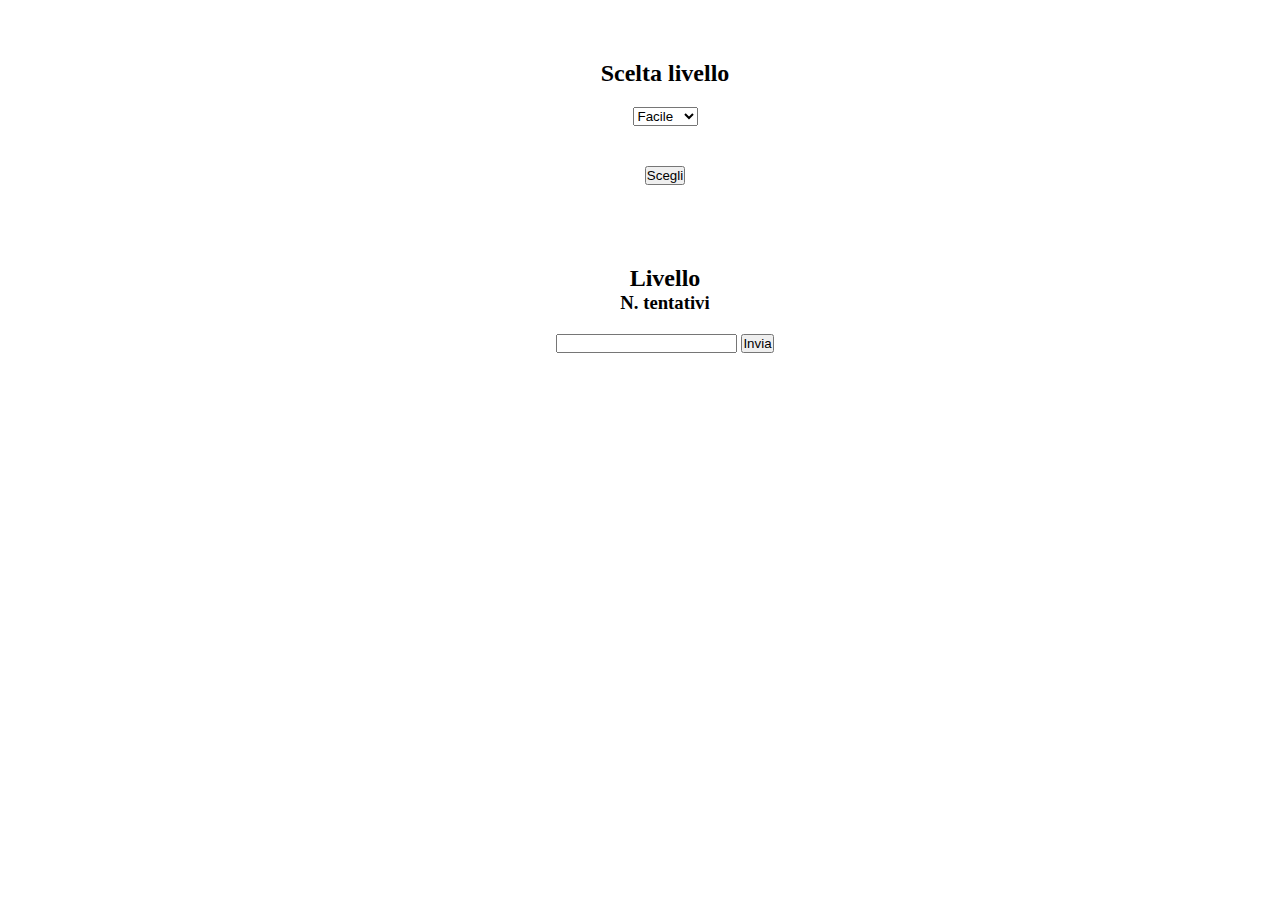
<file: bonus/index.html>
<!DOCTYPE html>
<html lang="en">
<head>
    <meta charset="UTF-8">
    <meta name="viewport" content="width=device-width, initial-scale=1.0">
    <link rel="stylesheet" href="css/style.css">
    <title>Prato Fiorito</title>
</head>
<body>
   <div class="container center">
       <!-- pop-up scelta livello  -->
        <div id="select-level" class="center">
            <h2>Scelta livello</h2>
            <select id="level">
                <option value="0">Facile</option>
                <option value="1">Medio</option>
                <option value="2">Difficile</option>
            </select><br>
            <button onclick="popupLevel()">Scegli</button>
        </div>
        <!-- sezione output livello -->
        <div class="output-level">
            <h2>Livello <span id="out-level"></span></h2>
            <h3>N. tentativi <span id="num-tentativi"></span></h3>
            <input type="number" min="1" id="number-user">
            <button onclick="sendNumber()">Invia</button>
        </div>
    </div>
    <script src="js/script.js"></script>
</body>
</html>
</file>
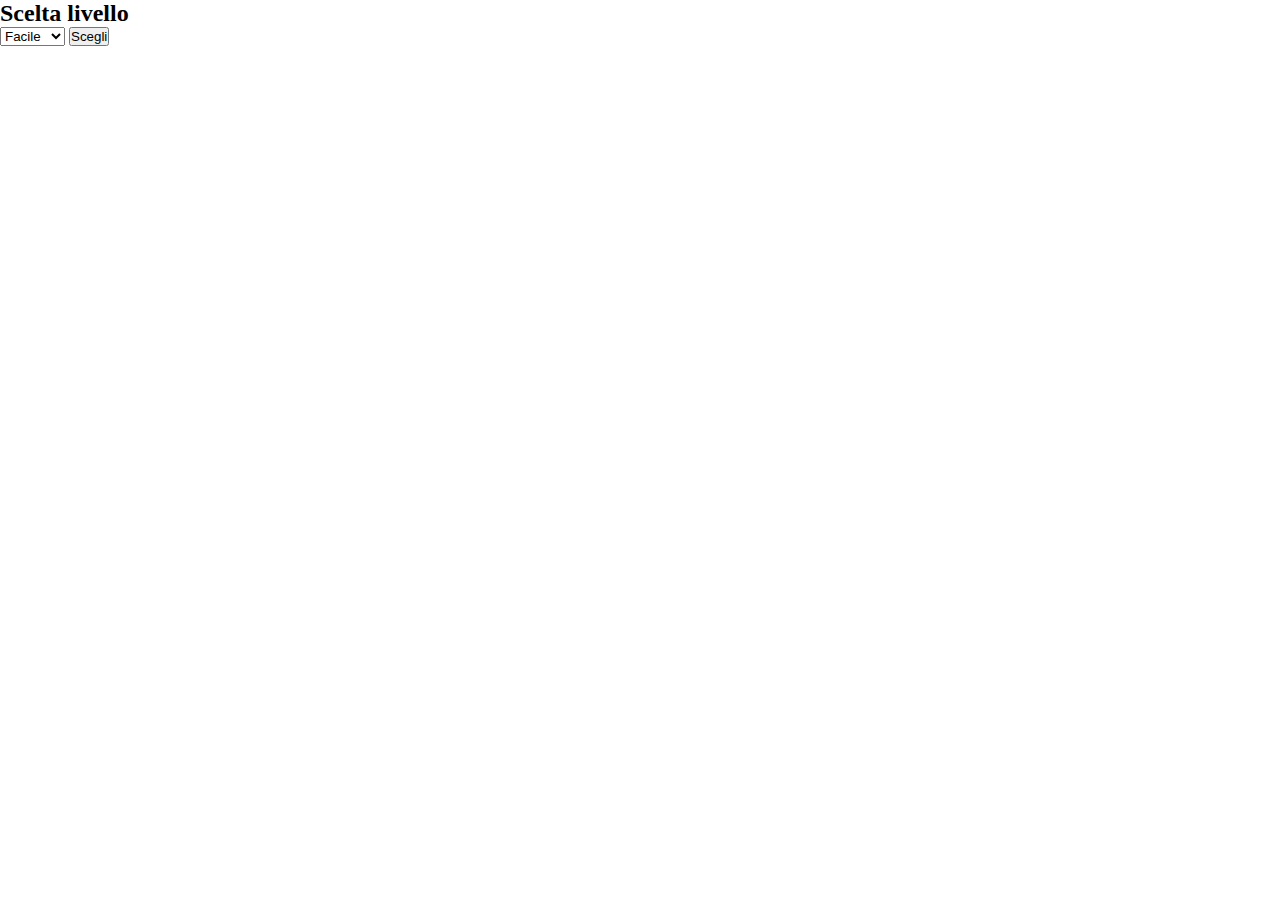
<file: es/index.html>
<!DOCTYPE html>
<html lang="en">
<head>
    <meta charset="UTF-8">
    <meta name="viewport" content="width=device-width, initial-scale=1.0">
    <link rel="stylesheet" href="css/style.css">
    <title>Prato Fiorito</title>
</head>
<body>
    <h2>Scelta livello</h2>
    <select id="level">
        <option value="0">Facile</option>
        <option value="1">Medio</option>
        <option value="2">Difficile</option>
    </select>
    <button onclick="startGame()">Scegli</button>
    <script src="js/script.js"></script>
</body>
</html>
</file>
<file: bonus/css/style.css>
*{
    box-sizing: border-box;
    margin: 0;
    padding: 0;
}
/* start classi per js */
.show{
    opacity: 0;
}
/* end classi per js */
/* start classi generiche */
.center {
    margin: auto;
    text-align: center;
}

/* end classi generiche */

.container{
    margin-left:50px;
}

div{
    padding: 30px 0;
}
button, select{
    margin: 20px 0;
}
</file>
<file: es/css/style.css>
*{
    box-sizing: border-box;
    margin: 0;
    padding: 0;
}
</file>
